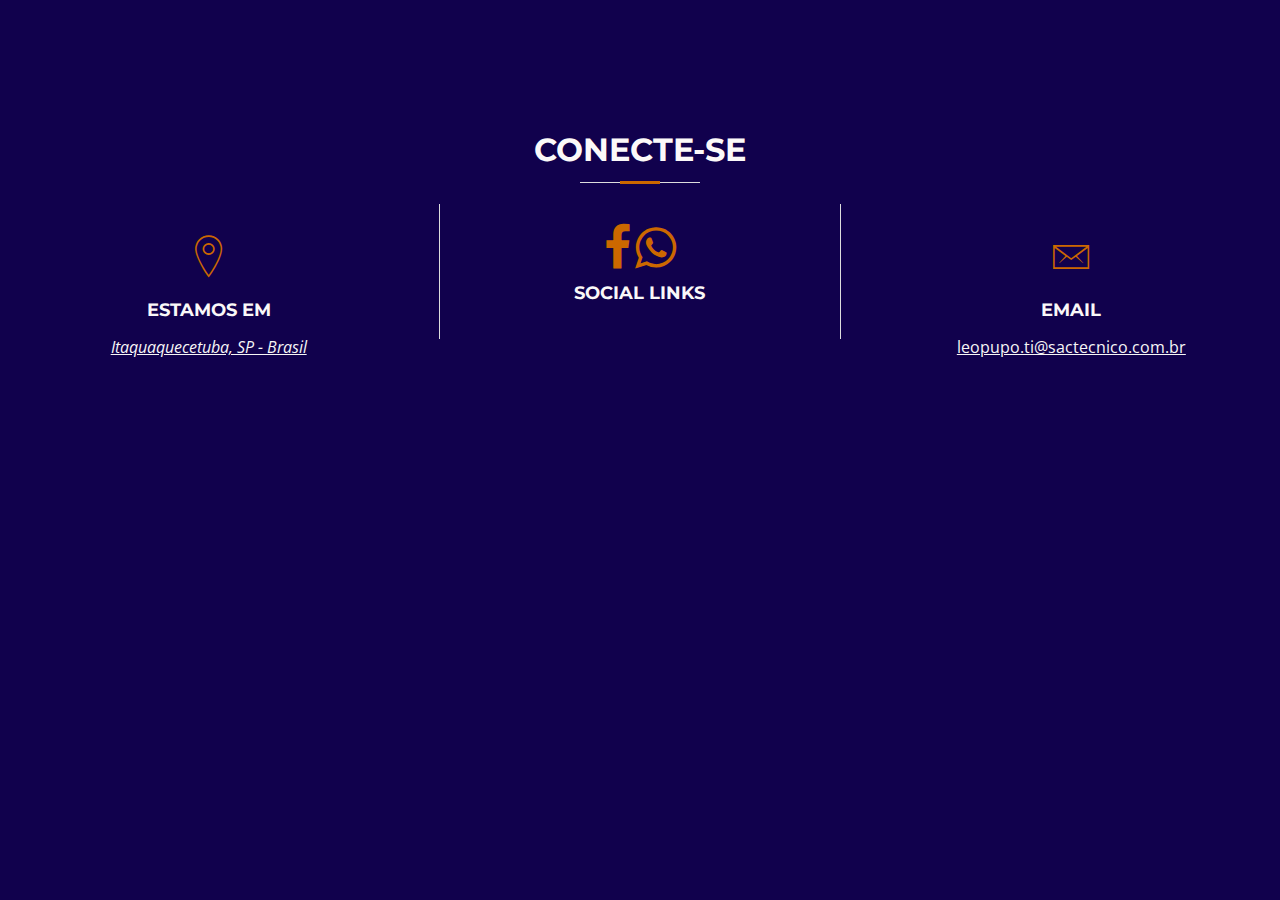
<file: contato copy.html>
<!DOCTYPE html>
<html lang="pt-br">
<head>
  <meta charset="utf-8">
  <title>Fale Conosco - SAC Técnico | Suporte, Consultoria e Cursos</title>
  <meta content="width=device-width, initial-scale=1.0" name="viewport">
  <meta content="SAC Técnico oferece serviços de suporte, consultoria e cursos especializados. Entre em contato para mais informações." name="description">
  <meta content="contato, suporte técnico, cursos, consultoria, atendimento SAC Técnico" name="keywords">

  <!-- Favicons -->
  <link href="img/favicon.ico" rel="icon">
  <link href="img/favicon.png" rel="apple-touch-icon">

  <!-- Google Fonts -->
  <link href="https://fonts.googleapis.com/css?family=Open+Sans:300,300i,400,400i,700,700i|Montserrat:300,400,500,700" rel="stylesheet">

  <!-- Bootstrap CSS File -->
  <!-- <link href="lib/bootstrap/css/bootstrap.min.css" rel="stylesheet"> -->

  <!-- Libraries CSS Files -->
  <link href="lib/font-awesome/css/font-awesome.min.css" rel="stylesheet">
  <!-- <link href="lib/animate/animate.min.css" rel="stylesheet"> -->
  <link href="lib/ionicons/css/ionicons.min.css" rel="stylesheet"> 
  <!-- <link href="lib/owlcarousel/assets/owl.carousel.min.css" rel="stylesheet">
  <link href="lib/lightbox/css/lightbox.min.css" rel="stylesheet">  -->

  <!-- Main Stylesheet File -->
  <link href="css/style copy.css" rel="stylesheet">

  <!-- Schema Markup for SEO -->
  <script type="application/ld+json">
    {
      "@context": "http://schema.org",
      "@type": "Organization",
      "name": "SAC Técnico",
      "contactPoint": {
        "@type": "ContactPoint",
        "telephone": "+55-11-93251-9655",
        "contactType": "Customer Service",
        "areaServed": "BR",
        "availableLanguage": "Portuguese"
      },
      "sameAs": [
        "https://www.facebook.com/SACTecnico",
        "https://www.instagram.com/sactecnico",
        "https://www.linkedin.com/company/sactecnico"
      ]
    }
  </script>

</head>

<section id="contact" class="section-bg wow fadeInUp" style="padding-top: 30px">
  <div class="container">
    <div class="section-header">
      <h3>Conecte-se</h3>
    </div>
  </div>
  <div class="row contact-info">
    <div class="col-md-4">
    <div class="contact-address">
      <i class="ion-ios-location-outline"></i>
      <h3>Estamos em</h3>
      <address><a href="https://maps.app.goo.gl/sazxourLMNTCHZin7"> Itaquaquecetuba, SP - Brasil</a></address>
    </div>
    </div>
    <div class="col-md-4">  
    <div class="contact-phone">         
      <a href="https://www.facebook.com/SACTecnico" target="_blank" class="facebook"><i class="fa fa-facebook"></i></a>
            <!-- <a href="https://sactecnico.com.br" target="_blank" class="instagram"><i class="fa fa-instagram"></i></a> -->
            <!-- <a href="https://sactecnico.com.br" target="_blank" class="linkedin"><i class="fa fa-linkedin"></i></a> -->
            <!-- <a href="mailto:leopupo.ti@sactecnico.com.br"><i class="ion-ios-email-outline"></i></a> -->
      <a href="https://api.whatsapp.com/send/?phone=5511932519655&text&type=phone_number&app_absent=0" class="whatsapp"><i class="fa fa-whatsapp"></i></a>
      <h3>Social links</h3>
    </div>
    </div>  
    <div class="col-md-4">          
    <div class="contact-email">
      <i class="ion-ios-email-outline"></i>
      <h3>Email</h3>
      <p><a href="mailto:leopupo.ti@sactecnico.com.br">leopupo.ti@sactecnico.com.br</a></p>
    </div>
  </div>
</div>
</div>
</section>     


  <!-- Template Main Javascript File -->
  <script src="js/main.js"></script>

</body>
</html>
</file>
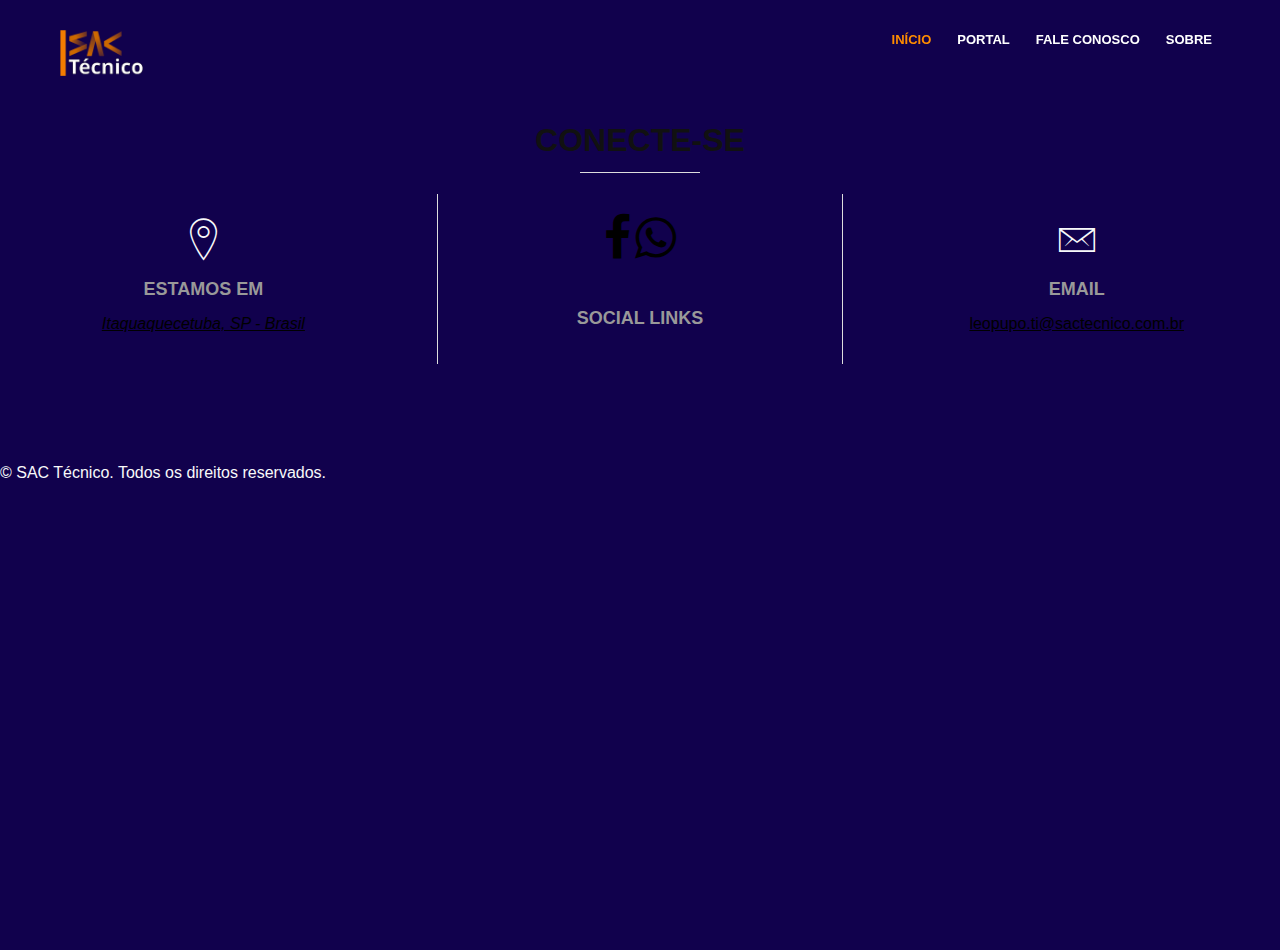
<file: contato.html>
<!DOCTYPE html>
<html lang="pt-br">
<head>
  <meta charset="utf-8">
  <title>Fale Conosco - SAC Técnico | Tecnologia & Inovação</title>
  <meta content="width=device-width, initial-scale=1.0" name="viewport">
  <meta content="SAC Técnico oferece serviços de suporte, consultoria e cursos especializados. Entre em contato para mais informações." name="description">
  <meta content="contato, suporte técnico, cursos, consultoria, atendimento SAC Técnico" name="keywords">

 <!-- Favicons -->
<link rel="apple-touch-icon" sizes="180x180" href="img/apple-touch-icon.png">
<link rel="icon" type="image/ico" sizes="32x32" href="img/favicon.ico">
<link rel="icon" type="image/ico" sizes="16x16" href="img/favicon.ico">
<link rel="manifest" href="/site.webmanifest">

  <!-- Libraries CSS Files -->
  <link href="lib/font-awesome/css/font-awesome.min.css" rel="stylesheet">
  <link href="lib/ionicons/css/ionicons.min.css" rel="stylesheet">  
  
  <!-- Main Stylesheet File -->
  <link href="css/style_contato.css" rel="stylesheet">
  <link href="css/style.css" rel="stylesheet">
  
  <!-- Template Main Javascript File -->
  <script src="js/main.js"></script>
  
  
</head>
<body class="no-scroll">
<!--==========================
  Header
============================-->
<header id="header">
  <div class="container-fluid">
    <div id="logo" class="pull-left">
      <a href="https://sactecnico.com.br"><img src="img/logoheader.png" alt="SACLogo" title="SACLogo" /></a>
    </div>
    <nav id="nav-menu-container">
      <ul class="nav-menu">
        <li class="menu-active"><a href="https://sactecnico.com.br">Início</a></li>
        <li><a href="portal.html">Portal</a></li>
        <li><a href="contato.html">Fale conosco</a></li>
        <li><a href="#sobre.html">Sobre</a></li>
      </ul>
    </nav>
  </div>
</header>
<!-- #header -->
 
<section id="contact" class="section-bg wow fadeInUp" style="padding-top: 30px">
  <div class="container">
    <div class="section-header">
      <h3>Conecte-se</h3>
    </div>
  </div>
  <div class="row contact-info">
    <div class="col-md-4">
    <div class="contact-address">
      <i class="ion-ios-location-outline"></i>
      <h3>Estamos em</h3>
      <address><a href="https://maps.app.goo.gl/sazxourLMNTCHZin7"> Itaquaquecetuba, SP - Brasil</a></address>
    </div>
    </div>
    <div class="col-md-4">  
    <div class="contact-phone">
      <a href="https://www.facebook.com/share/1JDQpeJ5GF" target="_blank" class="facebook"><i class="fa fa-facebook"></i></a>
      <a href="https://api.whatsapp.com/send/?phone=5511932519655&text&type=phone_number&app_absent=0" class="whatsapp"><i class="fa fa-whatsapp"></i></a>
      <br>
      <br>
      <br>
      <h3>Social links</h3>
    </div>
    </div>  
    <div class="col-md-4">          
    <div class="contact-email">
      <i class="ion-ios-email-outline"></i>
      <h3>Email</h3>
      <p><a href="mailto:leopupo.ti@sactecnico.com.br">leopupo.ti@sactecnico.com.br</a></p>
    </div>
  </div>
</div>
</div>
</section>

<footer class="fixed-footer">
  <div class="copyright">
    &copy; <span id="currentYear"></span> SAC Técnico. Todos os direitos reservados.
  </div>  
</footer>
</body>
</html>
</file>
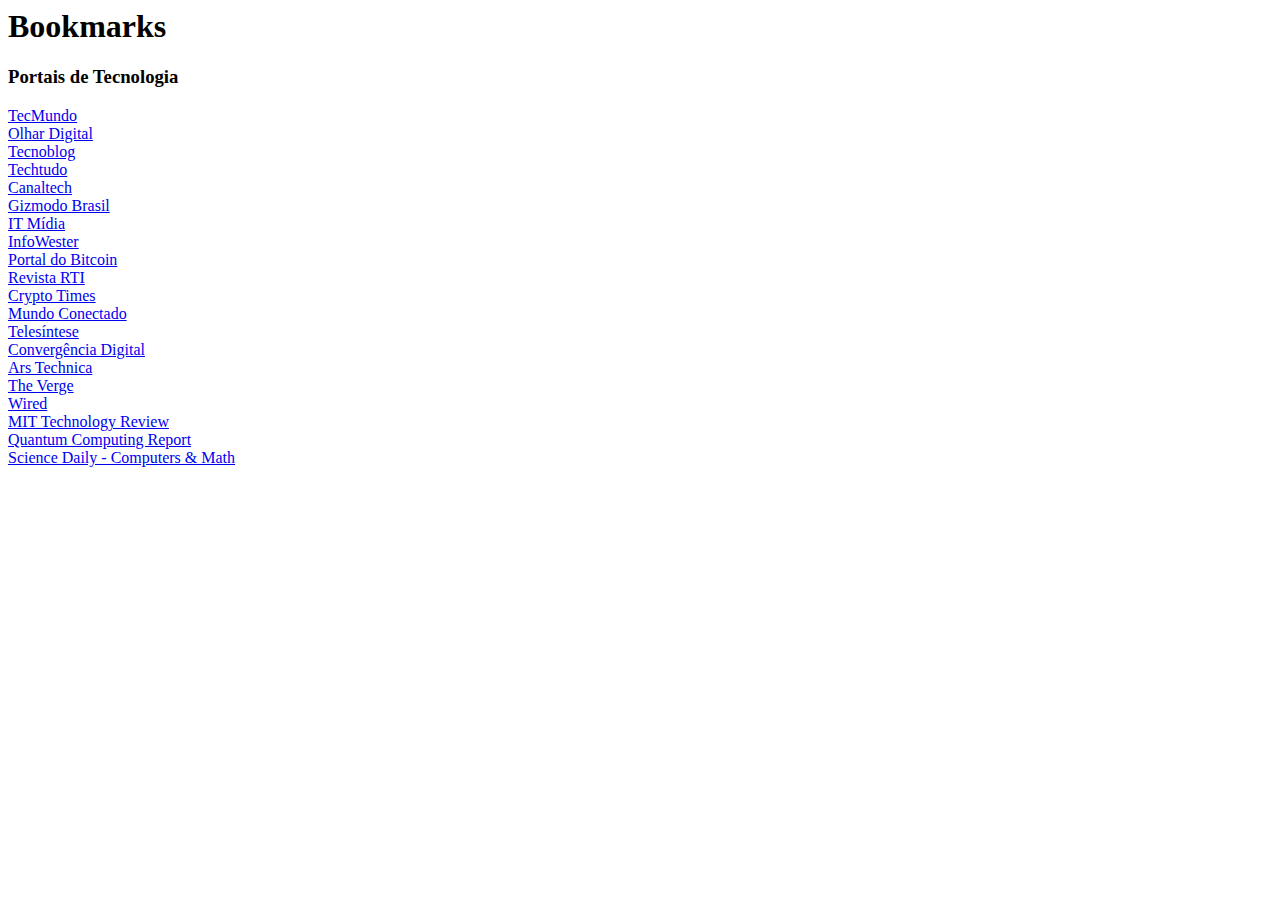
<file: portais copy.html>
<!DOCTYPE NETSCAPE-Bookmark-file-1>
<META HTTP-EQUIV="Content-Type" CONTENT="text/html; charset=UTF-8">
<TITLE>Bookmarks</TITLE>
<H1>Bookmarks</H1>
<DL><p>
    <DT><H3 ADD_DATE="1700000000" LAST_MODIFIED="1700000000">Portais de Tecnologia</H3>
    <DL><p>
        <DT><A HREF="https://www.tecmundo.com.br" ADD_DATE="1700000000">TecMundo</A>
        <DT><A HREF="https://olhardigital.com.br" ADD_DATE="1700000000">Olhar Digital</A>
        <DT><A HREF="https://tecnoblog.net" ADD_DATE="1700000000">Tecnoblog</A>
        <DT><A HREF="https://www.techtudo.com.br" ADD_DATE="1700000000">Techtudo</A>
        <DT><A HREF="https://www.canaltech.com.br" ADD_DATE="1700000000">Canaltech</A>
        <DT><A HREF="https://gizmodo.uol.com.br" ADD_DATE="1700000000">Gizmodo Brasil</A>
        <DT><A HREF="https://itmidia.com" ADD_DATE="1700000000">IT Mídia</A>
        <DT><A HREF="https://www.infowester.com" ADD_DATE="1700000000">InfoWester</A>
        <DT><A HREF="https://portaldobitcoin.uol.com.br" ADD_DATE="1700000000">Portal do Bitcoin</A>
        <DT><A HREF="https://revistarti.com.br" ADD_DATE="1700000000">Revista RTI</A>
        <DT><A HREF="https://www.cryptotimes.io/" ADD_DATE="1700000000">Crypto Times</A>
        <DT><A HREF="https://www.mundoconectado.com.br" ADD_DATE="1700000000">Mundo Conectado</A>
        <DT><A HREF="https://www.telesintese.com.br" ADD_DATE="1700000000">Telesíntese</A>
        <DT><A HREF="https://www.convergenciadigital.com.br" ADD_DATE="1700000000">Convergência Digital</A>
        <DT><A HREF="https://arstechnica.com" ADD_DATE="1700000000">Ars Technica</A>
        <DT><A HREF="https://www.theverge.com" ADD_DATE="1700000000">The Verge</A>
        <DT><A HREF="https://www.wired.com" ADD_DATE="1700000000">Wired</A>
        <DT><A HREF="https://www.technologyreview.com" ADD_DATE="1700000000">MIT Technology Review</A>
        <DT><A HREF="https://quantumcomputingreport.com" ADD_DATE="1700000000">Quantum Computing Report</A>
        <DT><A HREF="https://www.sciencedaily.com/news/computers_math/" ADD_DATE="1700000000">Science Daily - Computers & Math</A>
    </DL><p>
</DL><p>
</file>
<file: css/style.css>
/* style.css - Estilos GLOBAIS para todas as páginas */
:root {
  --azul-escuro: #11014d;
  --laranja-principal: var(--laranja-principal);

  --laranja-hover: #ff8c00;
  --texto-claro: #f8f9fa;
  --footer-height: 50px;
  --neon-color: rgba(0, 243, 255, 0.8);
}

/* Estrutura Básica */
body {
  background:var(--azul-escuro);
  color:var(--texto-claro);
  font-family: "Open Sans", sans-serif;
  margin: 0;
  padding: 0;
  padding-bottom:var(--footer-height); /* Espaço para o footer */
}

body.no-scroll {
  overflow: hidden;
  height: 100vh;
}

a {
  color: var(--laranja-principal);
  transition: 0.5s;
}

a:hover {
  color: var(--laranja-hover);
  text-decoration: none;
}

p {
  padding: 0;
  margin: 0 0 30px 0;
}

h1,
h2,
h3,
h4,
h5,
h6 {
  font-family: "Montserrat", sans-serif;
  font-weight: 400;
  margin: 0 0 20px 0;
  padding: 0;
  color: #b8b8b8;
}

/* Back to top button */

.back-to-top {
  position: fixed;
  display: none;
  background: var(--laranja-principal);
  color: #fff;
  width: 44px;
  height: 44px;
  text-align: center;
  line-height: 1;
  font-size: 16px;
  border-radius: 50%;
  right: 15px;
  bottom: 15px;
  transition: background 0.5s;
  z-index: 11;
}

.back-to-top i {
  padding-top: 12px;
  color: #fff;
}

/* Prelaoder */

#preloader {
  position: fixed;
  top: 0;
  left: 0;
  right: 0;
  bottom: 0;
  z-index: 9999;
  overflow: hidden;
  background: #fff;
}

#preloader:before {
  content: "";
  position: fixed;
  top: calc(50% - 30px);
  left: calc(50% - 30px);
  border: 6px solid #f2f2f2;
  border-top: 6px solid var(--laranja-principal);
  border-radius: 50%;
  width: 60px;
  height: 60px;
  -webkit-animation: animate-preloader 1s linear infinite;
  animation: animate-preloader 1s linear infinite;
}

@-webkit-keyframes animate-preloader {
  0% {
    -webkit-transform: rotate(0deg);
    transform: rotate(0deg);
  }

  100% {
    -webkit-transform: rotate(360deg);
    transform: rotate(360deg);
  }
}

@keyframes animate-preloader {
  0% {
    -webkit-transform: rotate(0deg);
    transform: rotate(0deg);
  }

  100% {
    -webkit-transform: rotate(360deg);
    transform: rotate(360deg);
  }
}

/*--------------------------------------------------------------
# Header
--------------------------------------------------------------*/

#header {
  padding: 30px 0;
  height: 92px;
  position: fixed;
  left: 0;
  top: 0;
  right: 0;
  transition: all 0.5s;
  z-index: 997;
}

#header.header-scrolled {
  background: var(--azul-escuro) !important; 
  padding: 20px 0;
  height: 72px;
  transition: all 0.5s;

}

#header #logo img {
  height: 46px;
}

/* Navegação */
.nav-menu a {
  font-family: "Montserrat", sans-serif;
  font-weight: 700;
  text-transform: uppercase;
  color: #fff;
}

/*--------------------------------------------------------------
# Intro Section
--------------------------------------------------------------*/

#intro {
  display: table;
  width: 100%;
  height: calc(100vh - var(--footer-height));

  background: var(--azul-escuro) !important; 
  overflow: hidden;
  
.nav-menu > .menu-active > a {
  color: var(--laranja-principal) !important;
}

/* Carrossel Principal */
  /* Ajuste na altura do carrossel */
#introCarousel {
  height: calc(100vh - var(--footer-height)) !important;
}
#intro .carousel-item {
  height: calc(100vh - var(--footer-height));
  background-size: cover;
  background-position: center;
  background-repeat: no-repeat;
}

#intro .carousel-item::before {
  content: '';
  background-color: rgba(0, 0, 0, 0.7);
  position: absolute;
  height: 100%;
  width: 100%;
  top: 0;
  right: 0;
  left: 0;
  bottom: 0;
}

#intro .carousel-container {
  display: -webkit-box;
  display: -webkit-flex;
  display: -ms-flexbox;
  display: flex;
  -webkit-box-pack: center;
  -webkit-justify-content: center;
  -ms-flex-pack: center;
  justify-content: center;
  -webkit-box-align: center;
  -webkit-align-items: center;
  -ms-flex-align: center;
  align-items: center;
  position: absolute;
  bottom: 0;
  top: 0;
  left: 0;
  right: 0;
}

#intro .carousel-background img {
  max-width: 100%;
}


}

#intro .carousel-content {
  text-align: center;
  padding-top: 92px;
}

#intro h2 {
  color: #fff;
  margin-bottom: 30px;

  font-size: 48px;
  color: #fff;
  margin-bottom: 60px;
}

.btn-get-started {
  background: var(--laranja-principal);
  color: #fff !important;
  padding: 8px 32px;
  border-radius: 50px;
  transition: 0.5s;
  margin: 10px;
  color: #fff;
  background: var(--laranja-principal);
}

#intro .btn-get-started:hover {
  background: #fff;
  color:var(--laranja-hover);
}

/*--------------------------------------------------------------
# Navigation Menu
--------------------------------------------------------------*/

/* Nav Menu Essentials */

.nav-menu,
.nav-menu * {
  margin: 0;
  padding: 0;
  list-style: none;
}

.nav-menu ul {
  position: absolute;
  display: none;
  top: 100%;
  left: 0;
  z-index: 99;
}

.nav-menu li {
  position: relative;
  white-space: nowrap;
}

.nav-menu > li {
  float: left;
}

.nav-menu li:hover > ul,
.nav-menu li.sfHover > ul {
  display: block;
}

.nav-menu ul ul {
  top: 0;
  left: 100%;
}

.nav-menu ul li {
  min-width: 180px;
}

/* Nav Menu Arrows */

.sf-arrows .sf-with-ul {
  padding-right: 30px;
}

.sf-arrows .sf-with-ul:after {
  content: "\f107";
  position: absolute;
  right: 15px;
  font-family: FontAwesome;
  font-style: normal;
  font-weight: normal;
}

.sf-arrows ul .sf-with-ul:after {
  content: "\f105";
}

/* Nav Meu Container */

#nav-menu-container {
  float: right;
  margin: 0;
}

/* Nav Meu Styling */

.nav-menu a {
  padding: 0 8px 10px 8px;
  text-decoration: none;
  display: inline-block;
  color: #fff;
  font-family: "Montserrat", sans-serif;
  font-weight: 700;
  font-size: 13px;
  text-transform: uppercase;
  outline: none;
}

.nav-menu li:hover > a,
.nav-menu > .menu-active > a {
  color:var(--laranja-hover);
}

.nav-menu > li {
  margin-left: 10px;
}

.nav-menu ul {
  margin: 4px 0 0 0;
  padding: 10px;
  box-shadow: 0px 0px 30px rgba(127, 137, 161, 0.25);
  background: #fff;
}

.nav-menu ul li {
  transition: 0.3s;
}

.nav-menu ul li a {
  padding: 10px;
  color: #333;
  transition: 0.3s;
  display: block;
  font-size: 13px;
  text-transform: none;
}

.nav-menu ul li:hover > a {
  color:var(--laranja-hover);
}

.nav-menu ul ul {
  margin: 0;
}

/* Mobile Nav Toggle */

#mobile-nav-toggle {
  position: fixed;
  right: 0;
  top: 0;
  z-index: 999;
  margin: 20px 20px 0 0;
  border: 0;
  background: none;
  font-size: 24px;
  display: none;
  transition: all 0.4s;
  outline: none;
  cursor: pointer;
}

#mobile-nav-toggle i {
  color: #fff;
}

/* Mobile Nav Styling */

#mobile-nav {
  position: fixed;
  top: 0;
  padding-top: 18px;
  bottom: 0;
  z-index: 998;
  background: var(--azul-escuro) !important; 
  left: -260px;
  width: 260px;
  overflow-y: auto;
  transition: 0.4s;
}

#mobile-nav ul {
  padding: 0;
  margin: 0;
  list-style: none;
}

#mobile-nav ul li {
  position: relative;
}

#mobile-nav ul li a {
  color: #fff;
  font-size: 13px;
  text-transform: uppercase;
  overflow: hidden;
  padding: 10px 22px 10px 15px;
  position: relative;
  text-decoration: none;
  width: 100%;
  display: block;
  outline: none;
  font-weight: 700;
  font-family: "Montserrat", sans-serif;
}

#mobile-nav ul li a:hover {
  color:var(--laranja-hover);
}

#mobile-nav ul li li {
  padding-left: 30px;
}

#mobile-nav ul li.menu-active a {
  color: var(--laranja-principal);
}

#mobile-nav ul .menu-has-children i {
  position: absolute;
  right: 0;
  z-index: 99;
  padding: 15px;
  cursor: pointer;
  color: #fff;
}

#mobile-nav ul .menu-has-children i.fa-chevron-up {
  color: var(--laranja-principal);
}

#mobile-nav ul .menu-has-children li a {
  text-transform: none;
}

#mobile-nav ul .menu-item-active {
  color: var(--laranja-principal);
}

#mobile-body-overly {
  width: 100%;
  height: 100%;
  z-index: 997;
  top: 0;
  left: 0;
  position: fixed;
  background: rgba(0, 0, 0, 0.7);
  display: none;
}

/* Mobile Nav body classes */

body.mobile-nav-active {
  overflow: hidden;
}

body.mobile-nav-active #mobile-nav {
  left: 0;
}

body.mobile-nav-active #mobile-nav-toggle {
  color: #fff;
}

/*--------------------------------------------------------------
# Sections
--------------------------------------------------------------*/

/* Sections Header
--------------------------------*/

.section-header h3 {
  font-size: 32px;
  color: #111;
  text-transform: uppercase;
  text-align: center;
  font-weight: 700;
  position: relative;
  padding-bottom: 15px;
}

.section-header h3::before {
  content: '';
  position: absolute;
  display: block;
  width: 120px;
  height: 1px;
  background: #ddd;
  bottom: 1px;
  left: calc(50% - 60px);
}

.section-header h3::after {
  content: '';
  position: absolute;
  display: block;
  width: 40px;
  height: 3px;
  background: var(--laranja-principal);
  bottom: 0;
  left: calc(50% - 20px);
}

.section-header p {
  text-align: center;
  padding-bottom: 30px;
  color: #333;
}

/* Section with background
--------------------------------*/

.section-bg {
  background: var(--azul-escuro) !important; 
}

/* Featured Services Section
--------------------------------*/

#featured-services {
  background: var(--azul-escuro) !important; 
}

#featured-services .box {
  padding: 30px 20px;
}

#featured-services .box-bg {
  background-image: linear-gradient(0deg, #000000 0%, #242323 50%, #000000 100%);
}

#featured-services i {
  color: var(--laranja-principal);
  font-size: 48px;
  display: inline-block;
  line-height: 1;
}

#featured-services h4 {
  font-weight: 400;
  margin: 15px 0;
  font-size: 18px;
}

#featured-services h4 a {
  color: #fff;
}

#featured-services h4 a:hover {
  color:var(--laranja-hover);
}

#featured-services p {
  font-size: 14px;
  line-height: 24px;
  color: #fff;
  margin-bottom: 0;
}

/* About Us Section
--------------------------------*/

#about {
  background: url("../img/about-bg.jpg") center top no-repeat fixed;
  background-size: cover;
  padding: 60px 0 40px 0;
  position: relative;
}

#about::before {
  content: '';
  position: absolute;
  left: 0;
  right: 0;
  top: 0;
  bottom: 0;
  background: rgba(255, 255, 255, 0.92);
  z-index: 9;
}

#about .container {
  position: relative;
  z-index: 10;
}

#about .about-col {
  background: #fff;
  border-radius: 0 0 4px 4px;
  box-shadow: 0px 2px 12px rgba(0, 0, 0, 0.08);
  margin-bottom: 20px;
}

#about .about-col .img {
  position: relative;
}

#about .about-col .img img {
  border-radius: 4px 4px 0 0;
}

#about .about-col .icon {
  width: 64px;
  height: 64px;
  padding-top: 8px;
  text-align: center;
  position: absolute;
  background-color: var(--laranja-principal);
  border-radius: 50%;
  text-align: center;
  border: 4px solid #fff;
  left: calc( 50% - 32px);
  bottom: -30px;
  transition: 0.3s;
}

#about .about-col i {
  font-size: 36px;
  line-height: 1;
  color: #fff;
  transition: 0.3s;
}

#about .about-col:hover .icon {
  background-color: #fff;
}

#about .about-col:hover i {
  color:var(--laranja-hover);
}

#about .about-col h2 {
  color: #000;
  text-align: center;
  font-weight: 700;
  font-size: 20px;
  padding: 0;
  margin: 40px 0 12px 0;
}

#about .about-col h2 a {
  color: #000;
}

#about .about-col h2 a:hover {
  color:var(--laranja-hover);
}

#about .about-col p {
  font-size: 14px;
  line-height: 24px;
  color: #333;
  margin-bottom: 0;
  padding: 0 20px 20px 20px;
}

/* Services Section
--------------------------------*/

#services {
  background: #fff;
  background-size: cover;
  padding: 60px 0 40px 0;
}

#services .box {
  margin-bottom: 30px;
}

#services .icon {
  float: left;
}

#services .icon i {
  color: var(--laranja-principal);
  font-size: 36px;
  line-height: 1;
  transition: 0.5s;
}

#services .title {
  margin-left: 60px;
  font-weight: 700;
  margin-bottom: 15px;
  font-size: 18px;
}

#services .title a {
  color: #111;
}

#services .box:hover .title a {
  color:var(--laranja-hover);
}

#services .description {
  font-size: 14px;
  margin-left: 60px;
  line-height: 24px;
  margin-bottom: 0;
}

/* Call To Action Section
--------------------------------*/

#call-to-action {
  background: linear-gradient(rgba(0, 142, 99, 0.1), rgba(0, 0, 0, 0.1)), url(../img/call-to-action-bg.jpg) fixed center center;
  background-size: cover;
  padding: 60px 0;
}

#call-to-action h3 {
  color: #fff;
  font-size: 28px;
  font-weight: 700;
}

#call-to-action p {
  color: #fff;
}

#call-to-action .cta-btn {
  font-family: "Montserrat", sans-serif;
  text-transform: uppercase;
  font-weight: 500;
  font-size: 16px;
  letter-spacing: 1px;
  display: inline-block;
  padding: 8px 28px;
  border-radius: 25px;
  transition: 0.5s;
  margin-top: 10px;
  border: 2px solid #fff;
  color: #fff;
}

#call-to-action .cta-btn:hover {
  background:var(--laranja-hover);
  border: 2px solidvar(--laranja-hover);
}

/* Call To Action Section
--------------------------------*/

#skills {
  padding: 60px 0;
}

#skills .progress {
  height: 35px;
  margin-bottom: 10px;
}

#skills .progress .skill {
  font-family: "Open Sans", sans-serif;
  line-height: 35px;
  padding: 0;
  margin: 0 0 0 20px;
  text-transform: uppercase;
}

#skills .progress .skill .val {
  float: right;
  font-style: normal;
  margin: 0 20px 0 0;
}

#skills .progress-bar {
  width: 1px;
  text-align: left;
  transition: .9s;
}

/* Facts Section
--------------------------------*/

#facts {
  background: url("../img/facts-bg.jpg") center top no-repeat fixed;
  background-size: cover;
  padding: 60px 0 0 0;
  position: relative;
}

#facts::before {
  content: '';
  position: absolute;
  left: 0;
  right: 0;
  top: 0;
  bottom: 0;
  background: rgba(255, 255, 255, 0.88);
  z-index: 9;
}

#facts .container {
  position: relative;
  z-index: 10;
}

#facts .counters span {
  font-family: "Montserrat", sans-serif;
  font-weight: bold;
  font-size: 48px;
  display: block;
  color: var(--laranja-principal);
}

#facts .counters p {
  padding: 0;
  margin: 0 0 20px 0;
  font-family: "Montserrat", sans-serif;
  font-size: 14px;
  color: #111;
}

#facts .facts-img {
  text-align: center;
  padding-top: 30px;
}

/* Portfolio Section
--------------------------------*/

#portfolio {
  padding: 60px 0;
}

#portfolio #portfolio-flters {
  padding: 0;
  margin: 5px 0 35px 0;
  list-style: none;
  text-align: center;
}

#portfolio #portfolio-flters li {
  cursor: pointer;
  margin: 15px 15px 15px 0;
  display: inline-block;
  padding: 10px 20px;
  font-size: 12px;
  line-height: 20px;
  color: #666666;
  border-radius: 4px;
  text-transform: uppercase;
  background: #fff;
  margin-bottom: 5px;
  transition: all 0.3s ease-in-out;
}

#portfolio #portfolio-flters li:hover,
#portfolio #portfolio-flters li.filter-active {
  background: var(--laranja-principal);
  color: #fff;
}

#portfolio #portfolio-flters li:last-child {
  margin-right: 0;
}

#portfolio .portfolio-wrap {
  box-shadow: 0px 2px 12px rgba(0, 0, 0, 0.08);
  transition: 0.3s;
}

#portfolio .portfolio-wrap:hover {
  box-shadow: 0px 4px 14px rgba(0, 0, 0, 0.16);
}

#portfolio .portfolio-item {
  position: relative;
  height: 360px;
  overflow: hidden;
}

#portfolio .portfolio-item figure {
  background: #000;
  overflow: hidden;
  height: 240px;
  position: relative;
  border-radius: 4px 4px 0 0;
  margin: 0;
}

#portfolio .portfolio-item figure:hover img {
  opacity: 0.4;
  transition: 0.3s;
}

#portfolio .portfolio-item figure .link-preview,
#portfolio .portfolio-item figure .link-details {
  position: absolute;
  display: inline-block;
  opacity: 0;
  line-height: 1;
  text-align: center;
  width: 36px;
  height: 36px;
  background: #fff;
  border-radius: 50%;
  transition: 0.2s linear;
}

#portfolio .portfolio-item figure .link-preview i,
#portfolio .portfolio-item figure .link-details i {
  padding-top: 6px;
  font-size: 22px;
  color: #333;
}

#portfolio .portfolio-item figure .link-preview:hover,
#portfolio .portfolio-item figure .link-details:hover {
  background: var(--laranja-principal);
}

#portfolio .portfolio-item figure .link-preview:hover i,
#portfolio .portfolio-item figure .link-details:hover i {
  color: #fff;
}

#portfolio .portfolio-item figure .link-preview {
  left: calc(50% - 38px);
  top: calc(50% - 18px);
}

#portfolio .portfolio-item figure .link-details {
  right: calc(50% - 38px);
  top: calc(50% - 18px);
}

#portfolio .portfolio-item figure:hover .link-preview {
  opacity: 1;
  left: calc(50% - 44px);
}

#portfolio .portfolio-item figure:hover .link-details {
  opacity: 1;
  right: calc(50% - 44px);
}

#portfolio .portfolio-item .portfolio-info {
  background: #fff;
  text-align: center;
  padding: 30px;
  height: 90px;
  border-radius: 0 0 3px 3px;
}

#portfolio .portfolio-item .portfolio-info h4 {
  font-size: 18px;
  line-height: 1px;
  font-weight: 700;
  margin-bottom: 18px;
  padding-bottom: 0;
}

#portfolio .portfolio-item .portfolio-info h4 a {
  color: #333;
}

#portfolio .portfolio-item .portfolio-info h4 a:hover {
  color: var(--laranja-principal);
}

#portfolio .portfolio-item .portfolio-info p {
  padding: 0;
  margin: 0;
  color: #b8b8b8;
  font-weight: 500;
  font-size: 14px;
  text-transform: uppercase;
}

/* Clients Section
--------------------------------*/

#clients {
  padding: 60px 0;
}

#clients img {
  max-width: 100%;
  opacity: 0.5;
  transition: 0.3s;
  padding: 15px 0;
}

#clients img:hover {
  opacity: 1;
}

#clients .owl-nav,
#clients .owl-dots {
  margin-top: 5px;
  text-align: center;
}

#clients .owl-dot {
  display: inline-block;
  margin: 0 5px;
  width: 12px;
  height: 12px;
  border-radius: 50%;
  background-color: #ddd;
}

#clients .owl-dot.active {
  background-color: var(--laranja-principal);
}

/* Testimonials Section
--------------------------------*/

#testimonials {
  padding: 60px 0;
}

#testimonials .section-header {
  margin-bottom: 40px;
}

#testimonials .testimonial-item {
  text-align: center;
}

#testimonials .testimonial-item .testimonial-img {
  width: 120px;
  border-radius: 50%;
  border: 4px solid #fff;
  margin: 0 auto;
}

#testimonials .testimonial-item h3 {
  font-size: 20px;
  font-weight: bold;
  margin: 10px 0 5px 0;
  color: #111;
}

#testimonials .testimonial-item h4 {
  font-size: 14px;
  color: #999;
  margin: 0 0 15px 0;
}

#testimonials .testimonial-item .quote-sign-left {
  margin-top: -15px;
  padding-right: 10px;
  display: inline-block;
  width: 37px;
}

#testimonials .testimonial-item .quote-sign-right {
  margin-bottom: -15px;
  padding-left: 10px;
  display: inline-block;
  max-width: 100%;
  width: 37px;
}

#testimonials .testimonial-item p {
  font-style: italic;
  margin: 0 auto 15px auto;
}

#testimonials .owl-nav,
#testimonials .owl-dots {
  margin-top: 5px;
  text-align: center;
}

#testimonials .owl-dot {
  display: inline-block;
  margin: 0 5px;
  width: 12px;
  height: 12px;
  border-radius: 50%;
  background-color: #ddd;
}

#testimonials .owl-dot.active {
  background-color: var(--laranja-principal);
}

/* Team Section
--------------------------------*/

#team {
  background: #fff;
  padding: 60px 0;
}

#team .member {
  text-align: center;
  margin-bottom: 20px;
  background: #000;
  position: relative;
}

#team .member .member-info {
  opacity: 0;
  display: -webkit-box;
  display: -webkit-flex;
  display: -ms-flexbox;
  display: flex;
  -webkit-box-pack: center;
  -webkit-justify-content: center;
  -ms-flex-pack: center;
  justify-content: center;
  -webkit-box-align: center;
  -webkit-align-items: center;
  -ms-flex-align: center;
  align-items: center;
  position: absolute;
  bottom: 0;
  top: 0;
  left: 0;
  right: 0;
  transition: 0.2s;
}

#team .member .member-info-content {
  margin-top: -50px;
  transition: margin 0.2s;
}

#team .member:hover .member-info {
  background: rgba(0, 0, 0, 0.7);
  opacity: 1;
  transition: 0.4s;
}

#team .member:hover .member-info-content {
  margin-top: 0;
  transition: margin 0.4s;
}

#team .member h4 {
  font-weight: 700;
  margin-bottom: 2px;
  font-size: 18px;
  color: #fff;
}

#team .member span {
  font-style: italic;
  display: block;
  font-size: 13px;
  color: #fff;
}

#team .member .social {
  margin-top: 15px;
}

#team .member .social a {
  transition: none;
  color: #fff;
}

#team .member .social a:hover {
  color: var(--laranja-principal);
}

#team .member .social i {
  font-size: 18px;
  margin: 0 2px;
}

/* Contact Section
--------------------------------*/

#contact {
  padding: 60px 0;
}

#contact .contact-info {
  margin-bottom: 20px;
  text-align: center;
}

#contact .contact-info i {
  font-size: 48px;
  display: inline-block;
  margin-bottom: 10px;
  color: var(--laranja-principal);
}

#contact .contact-info address,
#contact .contact-info p {
  margin-bottom: 0;
  color: #000;
}

#contact .contact-info h3 {
  font-size: 18px;
  margin-bottom: 15px;
  font-weight: bold;
  text-transform: uppercase;
  color: #999;
}

#contact .contact-info a {
  color: #000;
}

#contact .contact-info a:hover {
  color: var(--laranja-principal);
}

#contact .contact-address,
#contact .contact-phone,
#contact .contact-email {
  margin-bottom: 20px;
}

#contact .form #sendmessage {
  color: var(--laranja-principal);
  border: 1px solid var(--laranja-principal);
  display: none;
  text-align: center;
  padding: 15px;
  font-weight: 600;
  margin-bottom: 15px;
}

#contact .form #errormessage {
  color: red;
  display: none;
  border: 1px solid red;
  text-align: center;
  padding: 15px;
  font-weight: 600;
  margin-bottom: 15px;
}

#contact .form #sendmessage.show,
#contact .form #errormessage.show,
#contact .form .show {
  display: block;
}

#contact .form .validation {
  color: red;
  display: none;
  margin: 0 0 20px;
  font-weight: 400;
  font-size: 13px;
}

#contact .form input,
#contact .form textarea {
  padding: 10px 14px;
  border-radius: 0;
  box-shadow: none;
  font-size: 15px;
}

#contact .form button[type="submit"] {
  background: var(--laranja-principal);
  border: 0;
  padding: 10px 30px;
  color: #fff;
  transition: 0.4s;
  cursor: pointer;
}

#contact .form button[type="submit"]:hover {
  background: #13a456;
}

/*--------------------------------------------------------------
# Footer
--------------------------------------------------------------*/

#footer {
  background: #000;
  padding: 0 0 30px 0;
  color: #eee;
  font-size: 14px;
}

#footer .footer-top {
  background: #111;
  padding: 60px 0 30px 0;
}

#footer .footer-top .footer-info {
  margin-bottom: 30px;
}

#footer .footer-top .footer-info h3 {
  font-size: 34px;
  margin: 0 0 20px 0;
  padding: 2px 0 2px 10px;
  line-height: 1;
  font-family: "Montserrat", sans-serif;
  font-weight: 700;
  letter-spacing: 3px;
  border-left: 4px solid var(--laranja-principal);
}

#footer .footer-top .footer-info p {
  font-size: 14px;
  line-height: 24px;
  margin-bottom: 0;
  font-family: "Montserrat", sans-serif;
  color: #eee;
}

#footer .footer-top .social-links a {
  font-size: 18px;
  display: inline-block;
  background: #333;
  color: #eee;
  line-height: 1;
  padding: 8px 0;
  margin-right: 4px;
  border-radius: 50%;
  text-align: center;
  width: 36px;
  height: 36px;
  transition: 0.3s;
}

#footer .footer-top .social-links a:hover {
  background:var(--laranja-hover);
  color: #fff;
}

#footer .footer-top h4 {
  font-size: 14px;
  font-weight: bold;
  color: #fff;
  text-transform: uppercase;
  position: relative;
  padding-bottom: 12px;
}

#footer .footer-top h4::before,
#footer .footer-top h4::after {
  content: '';
  position: absolute;
  left: 0;
  bottom: 0;
  height: 2px;
}

#footer .footer-top h4::before {
  right: 0;
  background: #555;
}

#footer .footer-top h4::after {
  background: var(--laranja-principal);
  width: 60px;
}

#footer .footer-top .footer-links {
  margin-bottom: 30px;
}

#footer .footer-top .footer-links ul {
  list-style: none;
  padding: 0;
  margin: 0;
}

#footer .footer-top .footer-links ul i {
  padding-right: 8px;
  color: #ddd;
}

#footer .footer-top .footer-links ul li {
  border-bottom: 1px solid #333;
  padding: 10px 0;
}

#footer .footer-top .footer-links ul li:first-child {
  padding-top: 0;
}

#footer .footer-top .footer-links ul a {
  color: #eee;
}

#footer .footer-top .footer-links ul a:hover {
  color:var(--laranja-hover);
}

/* #footer .footer-top .footer-contact {
  margin-bottom: 30px;
} */

#footer .footer-top .footer-contact p {
  line-height: 26px;
}

/* #footer .footer-top .footer-newsletter {
  margin-bottom: 30px;
} */

#footer .footer-top .footer-newsletter input[type="email"] {
  border: 0;
  padding: 6px 8px;
  width: 65%;
}

#footer .footer-top .footer-newsletter input[type="submit"] {
  background: var(--laranja-principal);
  border: 0;
  width: 35%;
  padding: 6px 0;
  text-align: center;
  color: #fff;
  transition: 0.3s;
  cursor: pointer;
}

#footer .footer-top .footer-newsletter input[type="submit"]:hover {
  background: #13a456;
}

#footer .copyright {
  text-align: center;
  padding-top: 30px;
}

#footer .credits {
  text-align: center;
  font-size: 13px;
  color: #ddd;
}

/*--------------------------------------------------------------
# Responsive Media Queries
--------------------------------------------------------------*/

@media (min-width: 768px) {
  #contact .contact-address,
  #contact .contact-phone,
  #contact .contact-email {
    padding: 20px 0;
  }

  #contact .contact-phone {
    border-left: 1px solid #ddd;
    border-right: 1px solid #ddd;
  }
}

@media (min-width: 992px) {
  #testimonials .testimonial-item p {
    width: 80%;
  }
}

@media (min-width: 1024px) {
  #header #logo {
    padding-left: 60px;
  }

  #intro p {
    width: 60%;
  }

  #intro .carousel-control-prev,
  #intro .carousel-control-next {
    width: 5%;
  }

  #nav-menu-container {
    padding-right: 60px;
  }
}
/* 
@media (max-width: 768px) {
  #back-to-top {
    bottom: 15px;
  }

  #header #logo h1 {
    font-size: 28px;
  }

  #header #logo img {
    max-height: 40px;
  }

  #intro h2 {
    font-size: 28px;
  }

  #nav-menu-container {
    display: none;
  }

  #mobile-nav-toggle {
    display: inline;

} */

  }
}

/* Footer Fixo */
.fixed-footer {
  position: fixed;
  bottom: 0;
  width: 100%;
  height: 30px;
  background: rgba(0, 0, 0, 0.9);
  border-top: 1px solid var(--laranja-principal);
  display: flex;
  align-items: center;
  justify-content: center;
  z-index: 1000;
}

/* Media Queries Globais */
@media (max-width: 768px) {
  #nav-menu-container {
    display: none;
  }
  
  #mobile-nav-toggle {
    display: inline-block;
  }
  
  #intro h2 {
    font-size: 28px;
  }
}
</file>
<file: css/style copy.css>
/*
  Theme Name: BizPage
  Theme URL: https://bootstrapmade.com/bizpage-bootstrap-business-template/
  Author: BootstrapMade.com
  License: https://bootstrapmade.com/license/
*/

/*--------------------------------------------------------------
# General
--------------------------------------------------------------*/

body {
  background: #11014d;
  color: #faf9f9;
  font-family: "Open Sans", sans-serif;
}

a {
  color: #cc6800;
  transition: 0.5s;
}

a:hover,
a:active,
a:focus {
  color: #18d36e;
  outline: none;
  text-decoration: none;
}

p {
  padding: 0;
  margin: 0 0 30px 0;
}

h1,
h2,
h3,
h4,
h5,
h6 {
  font-family: "Montserrat", sans-serif;
  font-weight: 400;
  margin: 0 0 20px 0;
  padding: 0;
}
/*Estilo para organizar os itens */
  .contact-info {
    display: flex;
    justify-content: center;
    gap: 30px; /* Espaçamento entre os ícones */
    flex-wrap: wrap; /* Garante que os ícones se ajustem em telas menores */
  }

  .contact-info > div {
    flex: 1; /* Faz com que todos os ícones tenham o mesmo tamanho */
    min-width: 280px; /* Define um tamanho mínimo para os ícones */
  }

  .contact-phone {
    text-align: center;
  }

  .social-icons {
    display: flex;
    justify-content: center;
    gap: 20px;
  }

  .social-icons a {
    font-size: 30px;
    color: #f77205;
    text-decoration: none;
  }

  .social-icons a:hover {
    color: #007bff;
  }
/* Back to top button */



.back-to-top i {
  padding-top: 12px;
  color: #fff;
}

/* Prelaoder */

#preloader {
  position: fixed;
  top: 0;
  left: 0;
  right: 0;
  bottom: 0;
  z-index: 9999;
  overflow: hidden;
  background: #11014d;
}

#preloader:before {
  content: "";
  position: fixed;
  top: calc(50% - 30px);
  left: calc(50% - 30px);
  border: 6px solid #f2f2f2;
  border-top: 6px solid #cc6800;
  border-radius: 50%;
  width: 60px;
  height: 60px;
  -webkit-animation: animate-preloader 1s linear infinite;
  animation: animate-preloader 1s linear infinite;
}

@-webkit-keyframes animate-preloader {
  0% {
    -webkit-transform: rotate(0deg);
    transform: rotate(0deg);
  }

  100% {
    -webkit-transform: rotate(360deg);
    transform: rotate(360deg);
  }
}

@keyframes animate-preloader {
  0% {
    -webkit-transform: rotate(0deg);
    transform: rotate(0deg);
  }

  100% {
    -webkit-transform: rotate(360deg);
    transform: rotate(360deg);
  }
}

/*--------------------------------------------------------------
# Header
--------------------------------------------------------------*/

#header {
  padding: 30px 0;
  height: 92px;
  position: fixed;
  left: 0;
  top: 0;
  right: 0;
  transition: all 0.5s;
  z-index: 997;
}

#header.header-scrolled {
  background: rgba(0, 0, 0, 0.9);
  opacity: 0;
  padding: 20px 0;
  height: 72px;
  transition: all 0.5s;
}

#header #logo {
  float: left;
}

#header #logo h1 {
  font-size: 34px;
  margin: 0;
  padding: 0;
  line-height: 1;
  font-family: "Montserrat", sans-serif;
  font-weight: 700;
  letter-spacing: 3px;
}

#header #logo h1 a,
#header #logo h1 a:hover {
  color: #fff;
  padding-left: 10px;
  border-left: 4px solid #cc6800;
}

#header #logo img {
  padding: 0;
  margin: 0;
  height: 46px;
}

/*--------------------------------------------------------------
# Intro Section
--------------------------------------------------------------*/

#intro {
  display: table;
  /* padding-top: 92px; */
  width: 100%;
  height: 100vh;
  background: #000;
}

#intro .carousel-item {
  width: 100%;
  height: 100vh;
  background-size: cover;
  background-position: center;
  background-repeat: no-repeat;
}

#intro .carousel-item::before {
  content: '';
  background-color: rgba(0, 0, 0, 0.7);
  position: absolute;
  height: 100%;
  width: 100%;
  top: 0;
  right: 0;
  left: 0;
  bottom: 0;
}

#intro .carousel-container {
  display: -webkit-box;
  display: -webkit-flex;
  display: -ms-flexbox;
  display: flex;
  -webkit-box-pack: center;
  -webkit-justify-content: center;
  -ms-flex-pack: center;
  justify-content: center;
  -webkit-box-align: center;
  -webkit-align-items: center;
  -ms-flex-align: center;
  align-items: center;
  position: absolute;
  bottom: 0;
  top: 0;
  left: 0;
  right: 0;
}

#intro .carousel-background img {
  max-width: 100%;
}


#intro .carousel-content {
  padding-top: 92px;
  text-align: center;
}

#intro h2 {
  color: #fff;
  margin-bottom: 30px;
  font-size: 48px;
  font-weight: 700;
}

#intro p {
  width: 80%;
  margin: 0 auto 30px auto;
  color: #fff;
}

#intro .carousel-fade {
  overflow: hidden;
}

#intro .carousel-fade .carousel-inner .carousel-item {
  transition-property: opacity;
}

#intro .carousel-fade .carousel-inner .carousel-item,
#intro .carousel-fade .carousel-inner .active.carousel-item-left,
#intro .carousel-fade .carousel-inner .active.carousel-item-right {
  opacity: 0;
}

#intro .carousel-fade .carousel-inner .active,
#intro .carousel-fade .carousel-inner .carousel-item-next.carousel-item-left,
#intro .carousel-fade .carousel-inner .carousel-item-prev.carousel-item-right {
  opacity: 1;
  transition: 0.5s;
}

#intro .carousel-fade .carousel-inner .carousel-item-next,
#intro .carousel-fade .carousel-inner .carousel-item-prev,
#intro .carousel-fade .carousel-inner .active.carousel-item-left,
#intro .carousel-fade .carousel-inner .active.carousel-item-right {
  left: 0;
  -webkit-transform: translate3d(0, 0, 0);
  transform: translate3d(0, 0, 0);
}

#intro .carousel-control-prev,
#intro .carousel-control-next {
  width: 10%;
}

#intro .carousel-control-next-icon,
#intro .carousel-control-prev-icon {
  background: none;
  font-size: 32px;
  line-height: 1;
}

#intro .carousel-indicators li {
  cursor: pointer;
}

#intro .btn-get-started {
  font-family: "Montserrat", sans-serif;
  font-weight: 500;
  font-size: 16px;
  letter-spacing: 1px;
  display: inline-block;
  padding: 8px 32px;
  border-radius: 50px;
  transition: 0.5s;
  margin: 10px;
  color: #fff;
  background: #cc6800;
}

#intro .btn-get-started:hover {
  background: #fff;
  color: #cc6800;
}


/*--------------------------------------------------------------
# Media Queries
--------------------------------------------------------------*/

/* Ajuste de tamanho da fonte e layout para telas menores */
@media (max-width: 1199px) {
  #intro h2 {
      font-size: 40px;
  }
}

@media (max-width: 991px) {
  #intro h2 {
      font-size: 32px;
  }
  #intro p {
      width: 90%;
  }
}

@media (max-width: 767px) {
  #intro h2 {
      font-size: 28px;
  }
  #intro p {
      width: 100%;
  }
}

@media (max-width: 575px) {
  #intro h2 {
      font-size: 24px;
  }
  #intro p {
      font-size: 14px;
  }
}

/*--------------------------------------------------------------
# Navigation Menu
--------------------------------------------------------------*/

/* Nav Menu Essentials */

.nav-menu,
.nav-menu * {
  margin: 0;
  padding: 0;
  list-style: none;
}

.nav-menu ul {
  position: absolute;
  display: none;
  top: 100%;
  left: 0;
  z-index: 99;
}

.nav-menu li {
  position: relative;
  white-space: nowrap;
}

.nav-menu > li {
  float: left;
}

.nav-menu li:hover > ul,
.nav-menu li.sfHover > ul {
  display: block;
}

.nav-menu ul ul {
  top: 0;
  left: 100%;
}

.nav-menu ul li {
  min-width: 180px;
}

/* Nav Menu Arrows */

.sf-arrows .sf-with-ul {
  padding-right: 30px;
}

.sf-arrows .sf-with-ul:after {
  content: "\f107";
  position: absolute;
  right: 15px;
  font-family: FontAwesome;
  font-style: normal;
  font-weight: normal;
}

.sf-arrows ul .sf-with-ul:after {
  content: "\f105";
}

/* Nav Meu Container */

#nav-menu-container {
  float: right;
  margin: 0;
}

/* Nav Meu Styling */

.nav-menu a {
  padding: 0 8px 10px 8px;
  text-decoration: none;
  display: inline-block;
  color: #fff;
  font-family: "Montserrat", sans-serif;
  font-weight: 700;
  font-size: 13px;
  text-transform: uppercase;
  outline: none;
}

.nav-menu li:hover > a,
.nav-menu > .menu-active > a {
  color: #cc6800;
}

.nav-menu > li {
  margin-left: 10px;
}

.nav-menu ul {
  margin: 4px 0 0 0;
  padding: 10px;
  box-shadow: 0px 0px 30px rgba(127, 137, 161, 0.25);
  background: #fff;
}

.nav-menu ul li {
  transition: 0.3s;
}

.nav-menu ul li a {
  padding: 10px;
  color: #333;
  transition: 0.3s;
  display: block;
  font-size: 13px;
  text-transform: none;
}

.nav-menu ul li:hover > a {
  color: #cc6800;
}

.nav-menu ul ul {
  margin: 0;
}

/* Mobile Nav Toggle */

#mobile-nav-toggle {
  position: fixed;
  right: 0;
  top: 0;
  z-index: 999;
  margin: 20px 20px 0 0;
  border: 0;
  background: none;
  font-size: 24px;
  display: none;
  transition: all 0.4s;
  outline: none;
  cursor: pointer;
}

#mobile-nav-toggle i {
  color: #fff;
}

/* Mobile Nav Styling */

#mobile-nav {
  position: fixed;
  top: 0;
  padding-top: 18px;
  bottom: 0;
  z-index: 998;
  background: rgba(0, 0, 0, 0.8);
  left: -260px;
  width: 260px;
  overflow-y: auto;
  transition: 0.4s;
}

#mobile-nav ul {
  padding: 0;
  margin: 0;
  list-style: none;
}

#mobile-nav ul li {
  position: relative;
}

#mobile-nav ul li a {
  color: #fff;
  font-size: 13px;
  text-transform: uppercase;
  overflow: hidden;
  padding: 10px 22px 10px 15px;
  position: relative;
  text-decoration: none;
  width: 100%;
  display: block;
  outline: none;
  font-weight: 700;
  font-family: "Montserrat", sans-serif;
}

#mobile-nav ul li a:hover {
  color: #cc6800;
}

#mobile-nav ul li li {
  padding-left: 30px;
}

#mobile-nav ul li.menu-active a {
  color: #cc6800;
}

#mobile-nav ul .menu-has-children i {
  position: absolute;
  right: 0;
  z-index: 99;
  padding: 15px;
  cursor: pointer;
  color: #fff;
}

#mobile-nav ul .menu-has-children i.fa-chevron-up {
  color: #cc6800;
}

#mobile-nav ul .menu-has-children li a {
  text-transform: none;
}

#mobile-nav ul .menu-item-active {
  color: #cc6800;
}

#mobile-body-overly {
  width: 100%;
  height: 100%;
  z-index: 997;
  top: 0;
  left: 0;
  position: fixed;
  background: rgba(0, 0, 0, 0.7);
  display: none;
}

/* Mobile Nav body classes */

body.mobile-nav-active {
  overflow: hidden;
}

body.mobile-nav-active #mobile-nav {
  left: 0;
}

body.mobile-nav-active #mobile-nav-toggle {
  color: #fff;
}

/*--------------------------------------------------------------
# Sections
--------------------------------------------------------------*/

/* Sections Header
--------------------------------*/

.section-header h3 {
  font-size: 32px;
  color: #fcf9f9;
  text-transform: uppercase;
  text-align: center;
  font-weight: 700;
  position: relative;
  padding-bottom: 15px;
  padding-top: 92px;
}

.section-header h3::before {
  content: '';
  position: absolute;
  display: block;
  width: 120px;
  height: 1px;
  background: #ddd;
  bottom: 1px;
  left: calc(50% - 60px);
}

.section-header h3::after {
  content: '';
  position: absolute;
  display: block;
  width: 40px;
  height: 3px;
  background: #cc6800;
  bottom: 0;
  left: calc(50% - 20px);
}

.section-header p {
  text-align: center;
  padding-bottom: 30px;
  color: #f8f8f8;
}

/* Section with background
--------------------------------*/

.section-bg {
  background: #11014d;
}

/* Featured Services Section
--------------------------------*/

#featured-services {
  background: #000;
}

#featured-services .box {
  padding: 30px 20px;
}

#featured-services .box-bg {
  background-image: linear-gradient(0deg, #000000 0%, #242323 50%, #000000 100%);
}

#featured-services i {
  color: #cc6800;
  font-size: 48px;
  display: inline-block;
  line-height: 1;
}

#featured-services h4 {
  font-weight: 400;
  margin: 15px 0;
  font-size: 18px;
}

#featured-services h4 a {
  color: #fff;
}

#featured-services h4 a:hover {
  color: #cc6800;
}

#featured-services p {
  font-size: 14px;
  line-height: 24px;
  color: #fff;
  margin-bottom: 0;
}

/* About Us Section
--------------------------------*/

#about {
  background: url("../img/about-bg.jpg") center top no-repeat fixed;
  background-size: cover;
  padding: 60px 0 40px 0;
  position: relative;
}

#about::before {
  content: '';
  position: absolute;
  left: 0;
  right: 0;
  top: 0;
  bottom: 0;
  background: rgba(255, 255, 255, 0.92);
  z-index: 9;
}

#about .container {
  position: relative;
  z-index: 10;
}

#about .about-col {
  background: #fff;
  border-radius: 0 0 4px 4px;
  box-shadow: 0px 2px 12px rgba(0, 0, 0, 0.08);
  margin-bottom: 20px;
}

#about .about-col .img {
  position: relative;
}

#about .about-col .img img {
  border-radius: 4px 4px 0 0;
}

#about .about-col .icon {
  width: 64px;
  height: 64px;
  padding-top: 8px;
  text-align: center;
  position: absolute;
  background-color: #cc6800;
  border-radius: 50%;
  text-align: center;
  border: 4px solid #fff;
  left: calc( 50% - 32px);
  bottom: -30px;
  transition: 0.3s;
}

#about .about-col i {
  font-size: 36px;
  line-height: 1;
  color: #fff;
  transition: 0.3s;
}

#about .about-col:hover .icon {
  background-color: #fff;
}

#about .about-col:hover i {
  color: #cc6800;
}

#about .about-col h2 {
  color: #000;
  text-align: center;
  font-weight: 700;
  font-size: 20px;
  padding: 0;
  margin: 40px 0 12px 0;
}

#about .about-col h2 a {
  color: #000;
}

#about .about-col h2 a:hover {
  color: #cc6800;
}

#about .about-col p {
  font-size: 14px;
  line-height: 24px;
  color: #333;
  margin-bottom: 0;
  padding: 0 20px 20px 20px;
}

/* Services Section
--------------------------------*/

#services {
  background: #fff;
  background-size: cover;
  padding: 60px 0 40px 0;
}

#services .box {
  margin-bottom: 30px;
}

#services .icon {
  float: left;
}

#services .icon i {
  color: #cc6800;
  font-size: 36px;
  line-height: 1;
  transition: 0.5s;
}

#services .title {
  margin-left: 60px;
  font-weight: 700;
  margin-bottom: 15px;
  font-size: 18px;
}

#services .title a {
  color: #111;
}

#services .box:hover .title a {
  color: #cc6800;
}

#services .description {
  font-size: 14px;
  margin-left: 60px;
  line-height: 24px;
  margin-bottom: 0;
}

/* Call To Action Section
--------------------------------*/

#call-to-action {
  background: linear-gradient(rgba(0, 142, 99, 0.1), rgba(0, 0, 0, 0.1)), url(../img/call-to-action-bg.jpg) fixed center center;
  background-size: cover;
  padding: 60px 0;
}

#call-to-action h3 {
  color: #fff;
  font-size: 28px;
  font-weight: 700;
}

#call-to-action p {
  color: #fff;
}

#call-to-action .cta-btn {
  font-family: "Montserrat", sans-serif;
  text-transform: uppercase;
  font-weight: 500;
  font-size: 16px;
  letter-spacing: 1px;
  display: inline-block;
  padding: 8px 28px;
  border-radius: 25px;
  transition: 0.5s;
  margin-top: 10px;
  border: 2px solid #fff;
  color: #fff;
}

#call-to-action .cta-btn:hover {
  background: #cc6800;
  border: 2px solid #cc6800;
}

/* Call To Action Section
--------------------------------*/

#skills {
  padding: 60px 0;
}

#skills .progress {
  height: 35px;
  margin-bottom: 10px;
}

#skills .progress .skill {
  font-family: "Open Sans", sans-serif;
  line-height: 35px;
  padding: 0;
  margin: 0 0 0 20px;
  text-transform: uppercase;
}

#skills .progress .skill .val {
  float: right;
  font-style: normal;
  margin: 0 20px 0 0;
}

#skills .progress-bar {
  width: 1px;
  text-align: left;
  transition: .9s;
}

/* Facts Section
--------------------------------*/

#facts {
  background: url("../img/facts-bg.jpg") center top no-repeat fixed;
  background-size: cover;
  padding: 60px 0 0 0;
  position: relative;
}

#facts::before {
  content: '';
  position: absolute;
  left: 0;
  right: 0;
  top: 0;
  bottom: 0;
  background: rgba(255, 255, 255, 0.88);
  z-index: 9;
}

#facts .container {
  position: relative;
  z-index: 10;
}

#facts .counters span {
  font-family: "Montserrat", sans-serif;
  font-weight: bold;
  font-size: 48px;
  display: block;
  color: #cc6800;
}

#facts .counters p {
  padding: 0;
  margin: 0 0 20px 0;
  font-family: "Montserrat", sans-serif;
  font-size: 14px;
  color: #111;
}

#facts .facts-img {
  text-align: center;
  padding-top: 30px;
}

/* Portfolio Section
--------------------------------*/

#portfolio {
  padding: 60px 0;
}

#portfolio #portfolio-flters {
  padding: 0;
  margin: 5px 0 35px 0;
  list-style: none;
  text-align: center;
}

#portfolio #portfolio-flters li {
  cursor: pointer;
  margin: 15px 15px 15px 0;
  display: inline-block;
  padding: 10px 20px;
  font-size: 12px;
  line-height: 20px;
  color: #666666;
  border-radius: 4px;
  text-transform: uppercase;
  background: #fff;
  margin-bottom: 5px;
  transition: all 0.3s ease-in-out;
}

#portfolio #portfolio-flters li:hover,
#portfolio #portfolio-flters li.filter-active {
  background: #cc6800;
  color: #fff;
}

#portfolio #portfolio-flters li:last-child {
  margin-right: 0;
}

#portfolio .portfolio-wrap {
  box-shadow: 0px 2px 12px rgba(0, 0, 0, 0.08);
  transition: 0.3s;
}

#portfolio .portfolio-wrap:hover {
  box-shadow: 0px 4px 14px rgba(0, 0, 0, 0.16);
}

#portfolio .portfolio-item {
  position: relative;
  height: 360px;
  overflow: hidden;
}

#portfolio .portfolio-item figure {
  background: #000;
  overflow: hidden;
  height: 240px;
  position: relative;
  border-radius: 4px 4px 0 0;
  margin: 0;
}

#portfolio .portfolio-item figure:hover img {
  opacity: 0.4;
  transition: 0.3s;
}

#portfolio .portfolio-item figure .link-preview,
#portfolio .portfolio-item figure .link-details {
  position: absolute;
  display: inline-block;
  opacity: 0;
  line-height: 1;
  text-align: center;
  width: 36px;
  height: 36px;
  background: #fff;
  border-radius: 50%;
  transition: 0.2s linear;
}

#portfolio .portfolio-item figure .link-preview i,
#portfolio .portfolio-item figure .link-details i {
  padding-top: 6px;
  font-size: 22px;
  color: #333;
}

#portfolio .portfolio-item figure .link-preview:hover,
#portfolio .portfolio-item figure .link-details:hover {
  background: #cc6800;
}

#portfolio .portfolio-item figure .link-preview:hover i,
#portfolio .portfolio-item figure .link-details:hover i {
  color: #fff;
}

#portfolio .portfolio-item figure .link-preview {
  left: calc(50% - 38px);
  top: calc(50% - 18px);
}

#portfolio .portfolio-item figure .link-details {
  right: calc(50% - 38px);
  top: calc(50% - 18px);
}

#portfolio .portfolio-item figure:hover .link-preview {
  opacity: 1;
  left: calc(50% - 44px);
}

#portfolio .portfolio-item figure:hover .link-details {
  opacity: 1;
  right: calc(50% - 44px);
}

#portfolio .portfolio-item .portfolio-info {
  background: #fff;
  text-align: center;
  padding: 30px;
  height: 90px;
  border-radius: 0 0 3px 3px;
}

#portfolio .portfolio-item .portfolio-info h4 {
  font-size: 18px;
  line-height: 1px;
  font-weight: 700;
  margin-bottom: 18px;
  padding-bottom: 0;
}

#portfolio .portfolio-item .portfolio-info h4 a {
  color: #333;
}

#portfolio .portfolio-item .portfolio-info h4 a:hover {
  color: #cc6800;
}

#portfolio .portfolio-item .portfolio-info p {
  padding: 0;
  margin: 0;
  color: #b8b8b8;
  font-weight: 500;
  font-size: 14px;
  text-transform: uppercase;
}

/* Clients Section
--------------------------------*/

#clients {
  padding: 60px 0;
}

#clients img {
  max-width: 100%;
  opacity: 0.5;
  transition: 0.3s;
  padding: 15px 0;
}

#clients img:hover {
  opacity: 1;
}

#clients .owl-nav,
#clients .owl-dots {
  margin-top: 5px;
  text-align: center;
}

#clients .owl-dot {
  display: inline-block;
  margin: 0 5px;
  width: 12px;
  height: 12px;
  border-radius: 50%;
  background-color: #ddd;
}

#clients .owl-dot.active {
  background-color: #cc6800;
}

/* Testimonials Section
--------------------------------*/

#testimonials {
  padding: 60px 0;
}

#testimonials .section-header {
  margin-bottom: 40px;
}

#testimonials .testimonial-item {
  text-align: center;
}

#testimonials .testimonial-item .testimonial-img {
  width: 120px;
  border-radius: 50%;
  border: 4px solid #fff;
  margin: 0 auto;
}

#testimonials .testimonial-item h3 {
  font-size: 20px;
  font-weight: bold;
  margin: 10px 0 5px 0;
  color: #111;
}

#testimonials .testimonial-item h4 {
  font-size: 14px;
  color: #999;
  margin: 0 0 15px 0;
}

#testimonials .testimonial-item .quote-sign-left {
  margin-top: -15px;
  padding-right: 10px;
  display: inline-block;
  width: 37px;
}

#testimonials .testimonial-item .quote-sign-right {
  margin-bottom: -15px;
  padding-left: 10px;
  display: inline-block;
  max-width: 100%;
  width: 37px;
}

#testimonials .testimonial-item p {
  font-style: italic;
  margin: 0 auto 15px auto;
}

#testimonials .owl-nav,
#testimonials .owl-dots {
  margin-top: 5px;
  text-align: center;
}

#testimonials .owl-dot {
  display: inline-block;
  margin: 0 5px;
  width: 12px;
  height: 12px;
  border-radius: 50%;
  background-color: #ddd;
}

#testimonials .owl-dot.active {
  background-color: #cc6800;
}

/* Team Section
--------------------------------*/

#team {
  background: #fff;
  padding: 60px 0;
}

#team .member {
  text-align: center;
  margin-bottom: 20px;
  background: #000;
  position: relative;
}

#team .member .member-info {
  opacity: 0;
  display: -webkit-box;
  display: -webkit-flex;
  display: -ms-flexbox;
  display: flex;
  -webkit-box-pack: center;
  -webkit-justify-content: center;
  -ms-flex-pack: center;
  justify-content: center;
  -webkit-box-align: center;
  -webkit-align-items: center;
  -ms-flex-align: center;
  align-items: center;
  position: absolute;
  bottom: 0;
  top: 0;
  left: 0;
  right: 0;
  transition: 0.2s;
}

#team .member .member-info-content {
  margin-top: -50px;
  transition: margin 0.2s;
}

#team .member:hover .member-info {
  background: rgba(0, 0, 0, 0.7);
  opacity: 1;
  transition: 0.4s;
}

#team .member:hover .member-info-content {
  margin-top: 0;
  transition: margin 0.4s;
}

#team .member h4 {
  font-weight: 700;
  margin-bottom: 2px;
  font-size: 18px;
  color: #fff;
}

#team .member span {
  font-style: italic;
  display: block;
  font-size: 13px;
  color: #fff;
}

#team .member .social {
  margin-top: 15px;
}

#team .member .social a {
  transition: none;
  color: #fff;
}

#team .member .social a:hover {
  color: #cc6800;
}

#team .member .social i {
  font-size: 18px;
  margin: 0 2px;
}

/* Contact Section
--------------------------------*/

#contact {
  padding: 60px 0;
}

#contact .contact-info {
  margin-bottom: 20px;
  text-align: center;
}

#contact .contact-info i {
  font-size: 48px;
  display: inline-block;
  margin-bottom: 10px;
  color: #cc6800;
}

#contact .contact-info address,
#contact .contact-info p {
  margin-bottom: 0;
  color: #000;
}

#contact .contact-info h3 {
  font-size: 18px;
  margin-bottom: 15px;
  font-weight: bold;
  text-transform: uppercase;
  color: #faf8f8;
}

#contact .contact-info a {
  color: #f7f6f6;
}

#contact .contact-info a:hover {
  color: #cc6800;
}

#contact .contact-address,
#contact .contact-phone,
#contact .contact-email {
  margin-bottom: 20px;
}

#contact .form #sendmessage {
  color: #cc6800;
  border: 1px solid #cc6800;
  display: none;
  text-align: center;
  padding: 15px;
  font-weight: 600;
  margin-bottom: 15px;
}

#contact .form #errormessage {
  color: red;
  display: none;
  border: 1px solid red;
  text-align: center;
  padding: 15px;
  font-weight: 600;
  margin-bottom: 15px;
}

#contact .form #sendmessage.show,
#contact .form #errormessage.show,
#contact .form .show {
  display: block;
}

#contact .form .validation {
  color: red;
  display: none;
  margin: 0 0 20px;
  font-weight: 400;
  font-size: 13px;
}

#contact .form input,
#contact .form textarea {
  padding: 10px 14px;
  border-radius: 0;
  box-shadow: none;
  font-size: 15px;
}

#contact .form button[type="submit"] {
  background: #cc6800;
  border: 0;
  padding: 10px 30px;
  color: #fff;
  transition: 0.4s;
  cursor: pointer;
}

#contact .form button[type="submit"]:hover {
  background: #13a456;
}

/*--------------------------------------------------------------
# Footer
--------------------------------------------------------------*/

.fixed-footer {
  position: fixed;
  bottom: 0;
  left: 0;
  right: 0;
  height: var(--footer-height);
  background: rgba(0, 0, 0, 0.9);
  border-top: 1px solid #cc6800;
  box-shadow: 0 -5px 15px #cc6800;
  z-index: 1000;
  display: flex;
  align-items: center;
  justify-content: center;
  color: #cc6800;
  font-size: 0.9em;
}

#footer {
  background: #000;
  padding: 0 0 30px 0;
  color: #eee;
  font-size: 14px;
}

#footer .footer-top {
  background: #111;
  padding: 60px 0 30px 0;
}

#footer .footer-top .footer-info {
  margin-bottom: 30px;
}

#footer .footer-top .footer-info h3 {
  font-size: 34px;
  margin: 0 0 20px 0;
  padding: 2px 0 2px 10px;
  line-height: 1;
  font-family: "Montserrat", sans-serif;
  font-weight: 700;
  letter-spacing: 3px;
  border-left: 4px solid #cc6800;
}

#footer .footer-top .footer-info p {
  font-size: 14px;
  line-height: 24px;
  margin-bottom: 0;
  font-family: "Montserrat", sans-serif;
  color: #eee;
}

#footer .footer-top .social-links a {
  font-size: 18px;
  display: inline-block;
  background: #333;
  color: #eee;
  line-height: 1;
  padding: 8px 0;
  margin-right: 4px;
  border-radius: 50%;
  text-align: right;
  width: 36px;
  height: 36px;
  transition: 0.3s;
}

#footer .footer-top .social-links a:hover {
  background: #cc6800;
  color: #fff;
}

#footer .footer-top h4 {
  font-size: 14px;
  font-weight: bold;
  color: #fff;
  text-transform: uppercase;
  position: relative;
  padding-bottom: 12px;
}

#footer .footer-top h4::before,
#footer .footer-top h4::after {
  content: '';
  position: right;
  left: 0;
  bottom: 0;
  height: 2px;
}

#footer .footer-top h4::before {
  right: 0;
  background: #555;
}

#footer .footer-top h4::after {
  background: #cc6800;
  width: 60px;
}

#footer .footer-top .footer-links {
  margin-bottom: 30px;
}

#footer .footer-top .footer-links ul {
  list-style: none;
  padding: 0;
  margin: 0;
}

#footer .footer-top .footer-links ul i {
  padding-right: 8px;
  color: #ddd;
}

#footer .footer-top .footer-links ul li {
  border-bottom: 1px solid #333;
  padding: 10px 0;
}

#footer .footer-top .footer-links ul li:first-child {
  padding-top: 0;
}

#footer .footer-top .footer-links ul a {
  color: #eee;
}

#footer .footer-top .footer-links ul a:hover {
  color: #cc6800;
}

#footer .footer-top .footer-contact {
  margin-bottom: 30px;
}

#footer .footer-top .footer-contact p {
  line-height: 26px;
}

#footer .footer-top .footer-newsletter {
  margin-bottom: 30px;
}

#footer .footer-top .footer-newsletter input[type="email"] {
  border: 0;
  padding: 6px 8px;
  width: 65%;
}

#footer .footer-top .footer-newsletter input[type="submit"] {
  background: #cc6800;
  border: 0;
  width: 35%;
  padding: 6px 0;
  text-align: center;
  color: #fff;
  transition: 0.3s;
  cursor: pointer;
}

#footer .footer-top .footer-newsletter input[type="submit"]:hover {
  background: #13a456;
}

#footer .copyright {
  text-align: center;
  padding-top: 30px;
}

#footer .credits {
  text-align: center;
  font-size: 13px;
  color: #ddd;
}

/*--------------------------------------------------------------
# Responsive Media Queries
--------------------------------------------------------------*/

@media (min-width: 768px) {
  #contact .contact-address,
  #contact .contact-phone,
  #contact .contact-email {
    padding: 20px 0;
  }

  #contact .contact-phone {
    border-left: 1px solid #ddd;
    border-right: 1px solid #ddd;
  }
}

@media (min-width: 992px) {
  #testimonials .testimonial-item p {
    width: 80%;
  }
}

@media (min-width: 1024px) {
  #header #logo {
    padding-left: 60px;
  }

  #intro p {
    width: 60%;
  }

  #intro .carousel-control-prev,
  #intro .carousel-control-next {
    width: 5%;
  }

  #nav-menu-container {
    padding-right: 60px;
  }
}

@media (max-width: 768px) {
  .back-to-top {
    bottom: 15px;
  }

  #header #logo h1 {
    font-size: 28px;
  }

  #header #logo img {
    max-height: 40px;
  }

  #intro h2 {
    font-size: 28px;
  }

  #nav-menu-container {
    display: none;
  }

  #mobile-nav-toggle {
    display: inline;
  }
}
</file>
<file: css/style_contato.css>
/*
  Theme Name: BizPage
  Theme URL: https://bootstrapmade.com/bizpage-bootstrap-business-template/
  Author: BootstrapMade.com
  License: https://bootstrapmade.com/license/
*/

/*--------------------------------------------------------------
# General
--------------------------------------------------------------*/
:root {
  --azul-escuro: #11014d; /* Mantido como referência principal */
  --footer-height: 50px;
  --neon-color: rgba(0, 243, 255, 0.8);
}

body.no-scroll {
  overflow: hidden;
  height: 100vh;
}

body {
  background: var(--azul-escuro) !important;
  color: #faf9f9;
  font-family: "Open Sans", sans-serif;
}

a {
  color: #cc6800;
  transition: 0.5s;
}

a:hover,
a:active,
a:focus {
  color: #18d36e;
  outline: none;
  text-decoration: none;
}

p {
  padding: 0;
  margin: 0 0 30px 0;
}

h1,
h2,
h3,
h4,
h5,
h6 {
  font-family: "Montserrat", sans-serif;
  font-weight: 400;
  margin: 0 0 20px 0;
  padding: 0;
}
/*Estilo para organizar os itens */
  .contact-info {
    display: flex;
    justify-content: center;
    gap: 30px; /* Espaçamento entre os ícones */
    flex-wrap: wrap; /* Garante que os ícones se ajustem em telas menores */
  }

  .contact-info > div {
    flex: 1; /* Faz com que todos os ícones tenham o mesmo tamanho */
    min-width: 280px; /* Define um tamanho mínimo para os ícones */
  }

  .contact-phone {
    text-align: center;
  }

  .social-icons {
    display: flex;
    justify-content: center;
    gap: 20px;
  }

  .social-icons a {
    font-size: 30px;
    color: #f77205;
    text-decoration: none;
  }

  .social-icons a:hover {
    color: #007bff;
  }

/* Prelaoder */

#preloader {
  position: fixed;
  top: 0;
  left: 0;
  right: 0;
  bottom: 0;
  z-index: 9999;
  overflow: hidden;
  background: var(--azul-escuro) !important;
}

#preloader:before {
  content: "";
  position: fixed;
  top: calc(50% - 30px);
  left: calc(50% - 30px);
  border: 6px solid #f2f2f2;
  border-top: 6px solid #cc6800;
  border-radius: 50%;
  width: 60px;
  height: 60px;
  -webkit-animation: animate-preloader 1s linear infinite;
  animation: animate-preloader 1s linear infinite;
}

@-webkit-keyframes animate-preloader {
  0% {
    -webkit-transform: rotate(0deg);
    transform: rotate(0deg);
  }

  100% {
    -webkit-transform: rotate(360deg);
    transform: rotate(360deg);
  }
}

@keyframes animate-preloader {
  0% {
    -webkit-transform: rotate(0deg);
    transform: rotate(0deg);
  }

  100% {
    -webkit-transform: rotate(360deg);
    transform: rotate(360deg);
  }
}

/*--------------------------------------------------------------
# Header
--------------------------------------------------------------*/

#header {
  padding: 30px 0;
  height: 92px;
  position: fixed;
  left: 0;
  top: 0;
  right: 0;
  transition: all 0.5s;
  z-index: 997;
}

#header.header-scrolled {
  background: rgba(8, 1, 73, 0.9);
  opacity: 0;
  padding: 20px 0;
  height: 72px;
  transition: all 0.5s;
}

#header #logo {
  float: left;
}

#header #logo h1 {
  font-size: 34px;
  margin: 0;
  padding: 0;
  line-height: 1;
  font-family: "Montserrat", sans-serif;
  font-weight: 700;
  letter-spacing: 3px;
}

#header #logo h1 a,
#header #logo h1 a:hover {
  color: #fff;
  padding-left: 10px;
  border-left: 4px solid #cc6800;
}

#header #logo img {
  padding: 0;
  margin: 0;
  height: 46px;
}

/*--------------------------------------------------------------
# Navigation Menu
--------------------------------------------------------------*/

/* Nav Menu Essentials */

.nav-menu,
.nav-menu * {
  margin: 0;
  padding: 0;
  list-style: none;
}

.nav-menu ul {
  position: absolute;
  display: none;
  top: 100%;
  left: 0;
  z-index: 99;
}

.nav-menu li {
  position: relative;
  white-space: nowrap;
}

.nav-menu > li {
  float: left;
}

.nav-menu li:hover > ul,
.nav-menu li.sfHover > ul {
  display: block;
}

.nav-menu ul ul {
  top: 0;
  left: 100%;
}

.nav-menu ul li {
  min-width: 180px;
}

/* Nav Menu Arrows */

.sf-arrows .sf-with-ul {
  padding-right: 30px;
}

.sf-arrows .sf-with-ul:after {
  content: "\f107";
  position: absolute;
  right: 15px;
  font-family: FontAwesome;
  font-style: normal;
  font-weight: normal;
}

.sf-arrows ul .sf-with-ul:after {
  content: "\f105";
}

/* Nav Meu Container */

#nav-menu-container {
  float: right;
  margin: 0;
}

/* Nav Meu Styling */

.nav-menu a {
  padding: 0 8px 10px 8px;
  text-decoration: none;
  display: inline-block;
  color: #fff;
  font-family: "Montserrat", sans-serif;
  font-weight: 700;
  font-size: 13px;
  text-transform: uppercase;
  outline: none;
}

.nav-menu li:hover > a,
.nav-menu > .menu-active > a {
  color: #cc6800;
}

.nav-menu > li {
  margin-left: 10px;
}

.nav-menu ul {
  margin: 4px 0 0 0;
  padding: 10px;
  box-shadow: 0px 0px 30px rgba(127, 137, 161, 0.25);
  background: #fff;
}

.nav-menu ul li {
  transition: 0.3s;
}

.nav-menu ul li a {
  padding: 10px;
  color: #333;
  transition: 0.3s;
  display: block;
  font-size: 13px;
  text-transform: none;
}

.nav-menu ul li:hover > a {
  color: #cc6800;
}

.nav-menu ul ul {
  margin: 0;
}

/* Mobile Nav Toggle */

#mobile-nav-toggle {
  position: fixed;
  right: 0;
  top: 0;
  z-index: 999;
  margin: 20px 20px 0 0;
  border: 0;
  background: none;
  font-size: 24px;
  display: none;
  transition: all 0.4s;
  outline: none;
  cursor: pointer;
}

#mobile-nav-toggle i {
  color: #fff;
}

/* Mobile Nav Styling */

#mobile-nav {
  position: fixed;
  top: 0;
  padding-top: 18px;
  bottom: 0;
  z-index: 998;
  background: rgba(0, 0, 0, 0.8);
  left: -260px;
  width: 260px;
  overflow-y: auto;
  transition: 0.4s;
}

#mobile-nav ul {
  padding: 0;
  margin: 0;
  list-style: none;
}

#mobile-nav ul li {
  position: relative;
}

#mobile-nav ul li a {
  color: #fff;
  font-size: 13px;
  text-transform: uppercase;
  overflow: hidden;
  padding: 10px 22px 10px 15px;
  position: relative;
  text-decoration: none;
  width: 100%;
  display: block;
  outline: none;
  font-weight: 700;
  font-family: "Montserrat", sans-serif;
}

#mobile-nav ul li a:hover {
  color: #cc6800;
}

#mobile-nav ul li li {
  padding-left: 30px;
}

#mobile-nav ul li.menu-active a {
  color: #cc6800;
}

#mobile-nav ul .menu-has-children i {
  position: absolute;
  right: 0;
  z-index: 99;
  padding: 15px;
  cursor: pointer;
  color: #fff;
}

#mobile-nav ul .menu-has-children i.fa-chevron-up {
  color: #cc6800;
}

#mobile-nav ul .menu-has-children li a {
  text-transform: none;
}

#mobile-nav ul .menu-item-active {
  color: #cc6800;
}

#mobile-body-overly {
  width: 100%;
  height: 100%;
  z-index: 997;
  top: 0;
  left: 0;
  position: fixed;
  background: rgba(0, 0, 0, 0.7);
  display: none;
}

/* Mobile Nav body classes */

body.mobile-nav-active {
  overflow: hidden;
}

body.mobile-nav-active #mobile-nav {
  left: 0;
}

body.mobile-nav-active #mobile-nav-toggle {
  color: #fff;
}

/*--------------------------------------------------------------
# Sections
--------------------------------------------------------------*/

/* Sections Header
--------------------------------*/

.section-header h3 {
  font-size: 32px;
  color: #fcf9f9;
  text-transform: uppercase;
  text-align: center;
  font-weight: 700;
  position: relative;
  padding-bottom: 15px;
  padding-top: 92px;
}

.section-header h3::before {
  content: '';
  position: absolute;
  display: block;
  width: 120px;
  height: 1px;
  background: #ddd;
  bottom: 1px;
  left: calc(50% - 60px);
}

.section-header h3::after {
  content: '';
  position: absolute;
  display: block;
  width: 40px;
  height: 3px;
  background: #cc6800;
  bottom: 0;
  left: calc(50% - 20px);
}

.section-header p {
  text-align: center;
  padding-bottom: 30px;
  color: #f8f8f8;
}

/* Section with background
--------------------------------*/

.section-bg {
  background: #11014d;
}

/* Contact Section
--------------------------------*/

#contact {
  padding: 60px 0;
}

#contact .contact-info {
  margin-bottom: 20px;
  text-align: center;
}

#contact .contact-info i {
  font-size: 48px;
  display: inline-block;
  margin-bottom: 10px;
  color: #cc6800;
}

#contact .contact-info address,
#contact .contact-info p {
  margin-bottom: 0;
  color: #000;
}

#contact .contact-info h3 {
  font-size: 18px;
  margin-bottom: 15px;
  font-weight: bold;
  text-transform: uppercase;
  color: #faf8f8;
}

#contact .contact-info a {
  color: #f7f6f6;
}

#contact .contact-info a:hover {
  color: #cc6800;
}

#contact .contact-address,
#contact .contact-phone,
#contact .contact-email {
  margin-bottom: 20px;
}

#contact .form #sendmessage {
  color: #cc6800;
  border: 1px solid #cc6800;
  display: none;
  text-align: center;
  padding: 15px;
  font-weight: 600;
  margin-bottom: 15px;
}

#contact .form #errormessage {
  color: red;
  display: none;
  border: 1px solid red;
  text-align: center;
  padding: 15px;
  font-weight: 600;
  margin-bottom: 15px;
}

#contact .form #sendmessage.show,
#contact .form #errormessage.show,
#contact .form .show {
  display: block;
}

#contact .form .validation {
  color: red;
  display: none;
  margin: 0 0 20px;
  font-weight: 400;
  font-size: 13px;
}

#contact .form input,
#contact .form textarea {
  padding: 10px 14px;
  border-radius: 0;
  box-shadow: none;
  font-size: 15px;
}

#contact .form button[type="submit"] {
  background: #cc6800;
  border: 0;
  padding: 10px 30px;
  color: #fff;
  transition: 0.4s;
  cursor: pointer;
}

#contact .form button[type="submit"]:hover {
  background: #13a456;
}



/*--------------------------------------------------------------
# Responsive Media Queries
--------------------------------------------------------------*/

@media (min-width: 768px) {
  #contact .contact-address,
  #contact .contact-phone,
  #contact .contact-email {
    padding: 20px 0;
  }

  #contact .contact-phone {
    border-left: 1px solid #ddd;
    border-right: 1px solid #ddd;
  }
}

@media (min-width: 992px) {
  #testimonials .testimonial-item p {
    width: 80%;
  }
}

@media (min-width: 1024px) {
  #header #logo {
    padding-left: 60px;
  }

  #intro p {
    width: 60%;
  }

  #intro .carousel-control-prev,
  #intro .carousel-control-next {
    width: 5%;
  }

  #nav-menu-container {
    padding-right: 60px;
  }
}

@media (max-width: 768px) {
  .back-to-top {
    bottom: 15px;
  }

  #header #logo h1 {
    font-size: 28px;
  }

  #header #logo img {
    max-height: 40px;
  }

  #intro h2 {
    font-size: 28px;
  }

  #nav-menu-container {
    display: none;
  }

  #mobile-nav-toggle {
    display: inline;
  }
}
</file>
